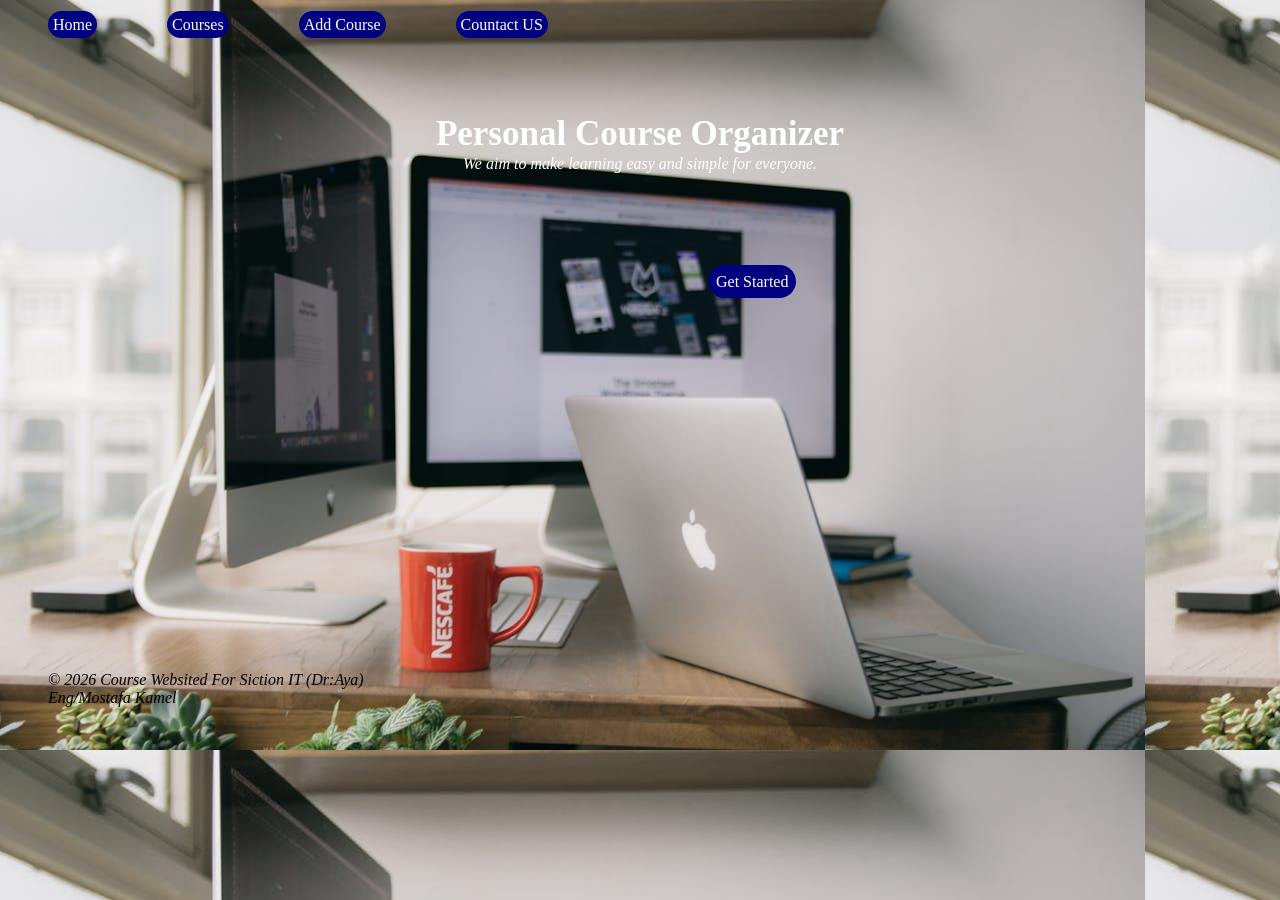
<file: index.html>
<!DOCTYPE html>
<html>
   <head>
    <meta charset="UTF-8">
    <title>Course Website </title>
    <link rel="stylesheet" href="style.css">
    <link rel="stylesheet" href="index.css">
    <meta name="viewport" content="width=device-width, initial-scale=1.0">
   </head>

   <body>
     <header>

         <nav>
         <ul>
           <li> <a href="index.html">Home</a> </li> 
           <li> <a href="courses.html">Courses</a> </li> 
           <li> <a href="add_courses.html">Add Course</a> </li> 
           <li> <a href="contact_us.html">Countact US</a> </li> 
         </ul>
        </nav>
        
     </header> 

   <main>
     <section>
        <h1>Personal Course Organizer</h1> 

        <p>
            We aim to make learning easy and simple for everyone.
        </p>

        <a href="courses.html" title="To Courses">Get Started</a>

     </section>
   </main>

     <footer>
       <p>© 2026 Course Websited For Siction IT (Dr:Aya) <br>Eng/Mostafa Kamel</p>
     </footer>

   </body>
   
</html>
</file>
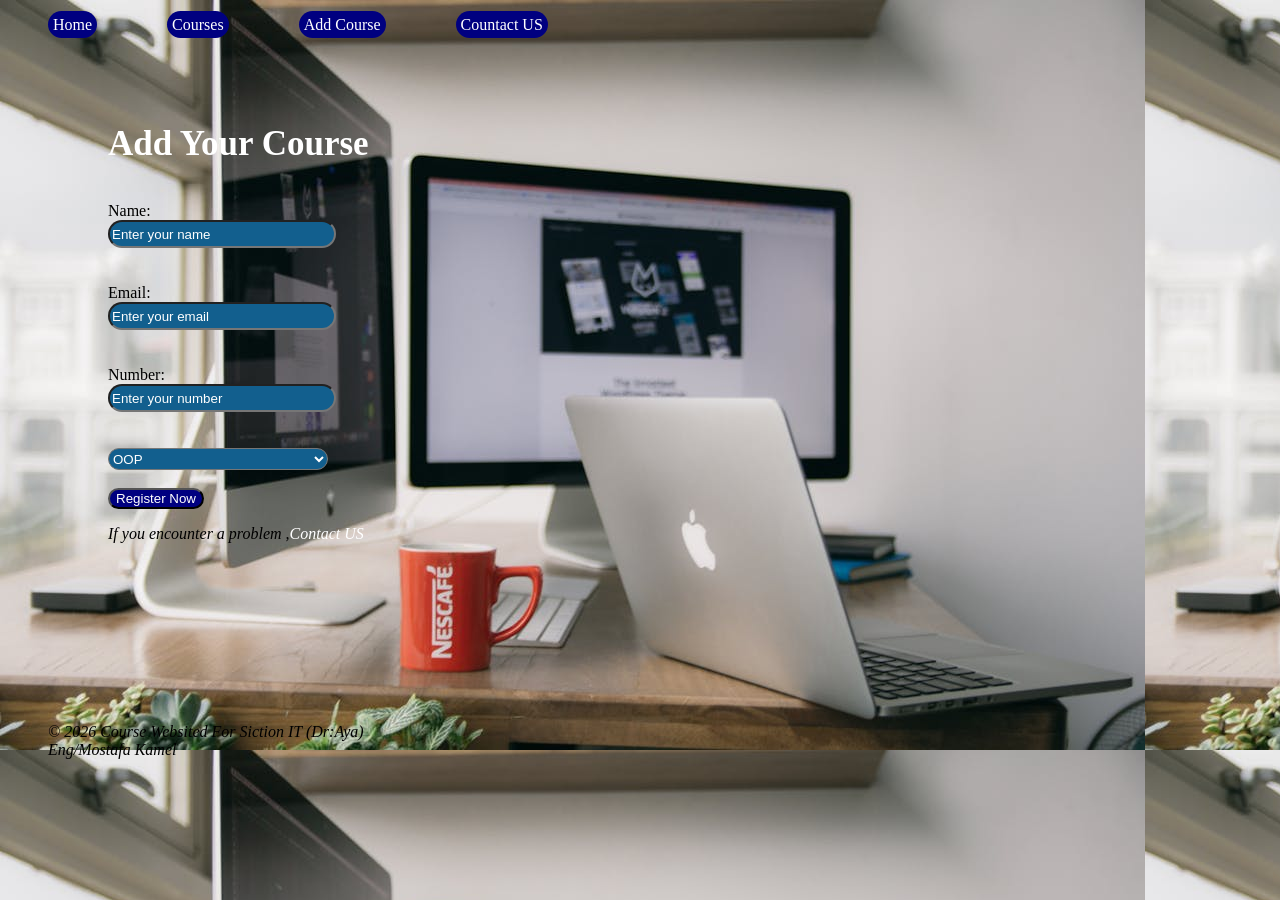
<file: add_courses.html>
<!DOCTYPE html>
<html>
  <head>
    <meta charset="UTF-8">
    <title>Add Course</title>
    <link rel="stylesheet" href="style.css">
    <link rel="stylesheet" href="add_courses.css">
    <meta name="viewport" content="width=device-width, initial-scale=1.0">

  </head>

  <body>
    <header>

          <nav>
         <ul>
           <li> <a href="index.html">Home</a> </li> 
           <li> <a href="courses.html">Courses</a> </li> 
           <li> <a href="add_courses.html">Add Course</a> </li> 
           <li> <a href="contact_us.html">Countact US</a> </li> 
         </ul>
        </nav>
        

         <h1>Add Your Course</h1> 

    </header>
   <main>
    <section>
        <form  action=""  method="Post" >
           <br>
           <label for="connect">Name:</label><br>
           <input id="connect" type="text" name="username" placeholder="Enter your name"  value="">
           <br><br><br>
            <label for="connect">Email:</label><br>
            <input id="connect"  type="email"  name="email" placeholder="Enter your email"  value=""> 
            <br><br><br>
            <label for="connect">Number:</label><br>
            <input id="connect" type="number" name="user_number" placeholder="Enter your number"  value="">
            <br><br><br>
            <select name="course">
                <option value="OOP">OOP</option>
                <option value="Data Structure">Data Structure</option>
                <option value="Algorithm">Algorithm</option>
                <option value="AI">AI</option>
                <option value="IT">IT</option>
            </select>
            <br><br>
            <button type="submit">Register Now </button>
        </form>

        <p>If you encounter a problem ,<a href="contact_us.html">Contact US</a> </p>

    </section>

   </main>

   <footer>
       <p>© 2026 Course Websited For Siction IT (Dr:Aya) <br>Eng/Mostafa Kamel</p>
     </footer>


  </body>

</html>
</file>
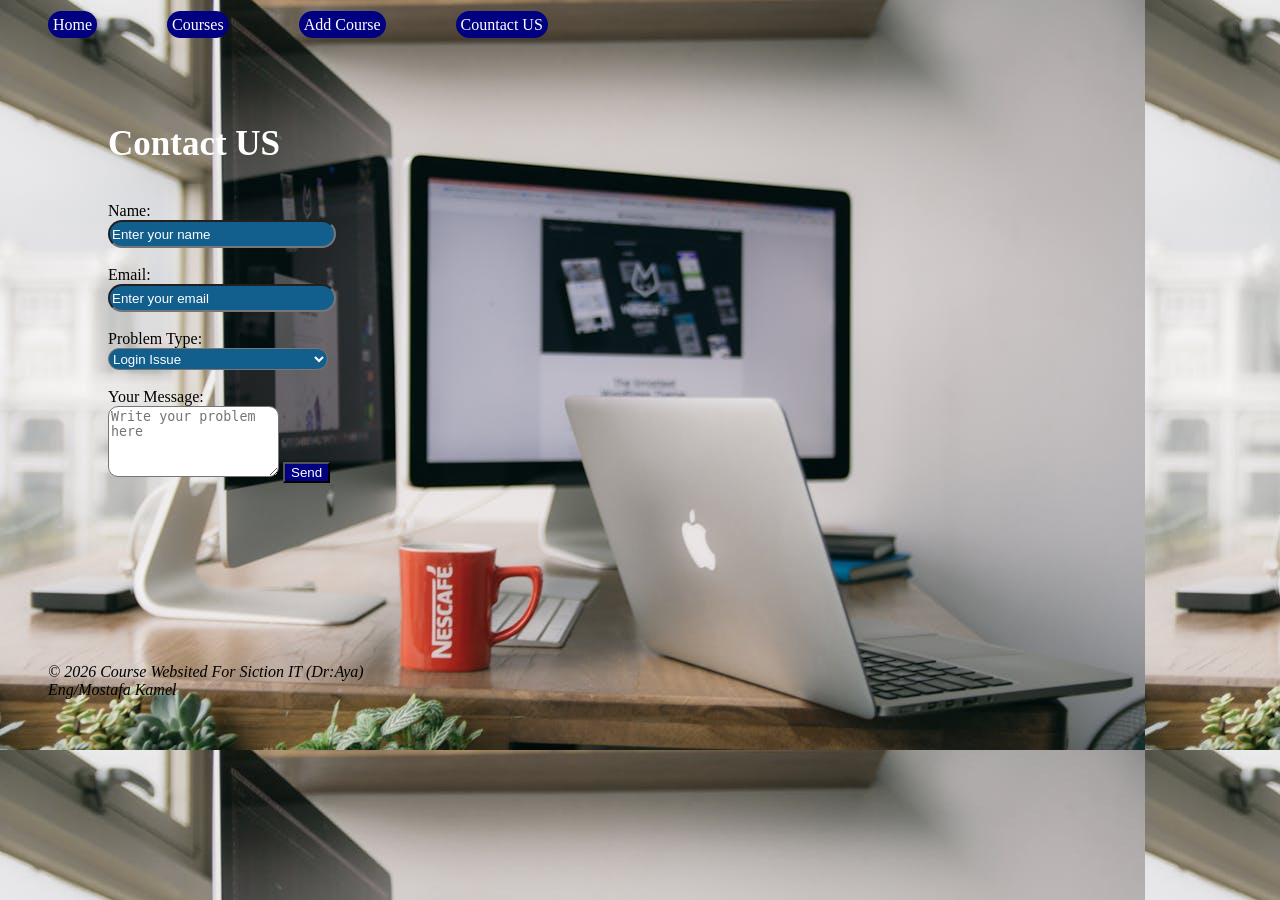
<file: contact_us.html>
<!DOCTYPE html>
<html>
  <head>
    <meta charset="UTF-8">
    <title>Contact US</title>
    <link rel="stylesheet" href="style.css">
    <link rel="stylesheet" href="contact_us.css">
    <meta name="viewport" content="width=device-width, initial-scale=1.0">

  </head>

  <body>
    <header>

          <nav>
         <ul>
           <li> <a href="index.html">Home</a> </li> 
           <li> <a href="courses.html">Courses</a> </li> 
           <li> <a href="add_courses.html">Add Course</a> </li> 
           <li> <a href="contact_us.html">Countact US</a> </li> 
         </ul>
        </nav>
        
                <h1>Contact US</h1> 

     </header> 

    <main>
     <section>

     <form action="" method="post">
           <br>
           <label>Name:</label><br>
           <input type="text" name="username" placeholder="Enter your name"><br><br>

           <label>Email:</label><br>
           <input type="email" name="email" placeholder="Enter your email"><br><br>

           <label>Problem Type:</label><br>
       <select name="problem_type">
           <option value="login">Login Issue</option>
           <option value="payment">Payment Issue</option>
           <option value="course">Course Issue</option>
           <option value="other">Other</option>
        </select><br><br>

       <label>Your Message:</label><br>
      <textarea name="message" placeholder="Write your problem here"></textarea>

      <button type="submit">Send</button>

     </form>

     </section>
    </main>
    
    <footer>
       <p>© 2026 Course Websited For Siction IT (Dr:Aya) <br>Eng/Mostafa Kamel</p>
     </footer>

  </body>

</html>
</file>
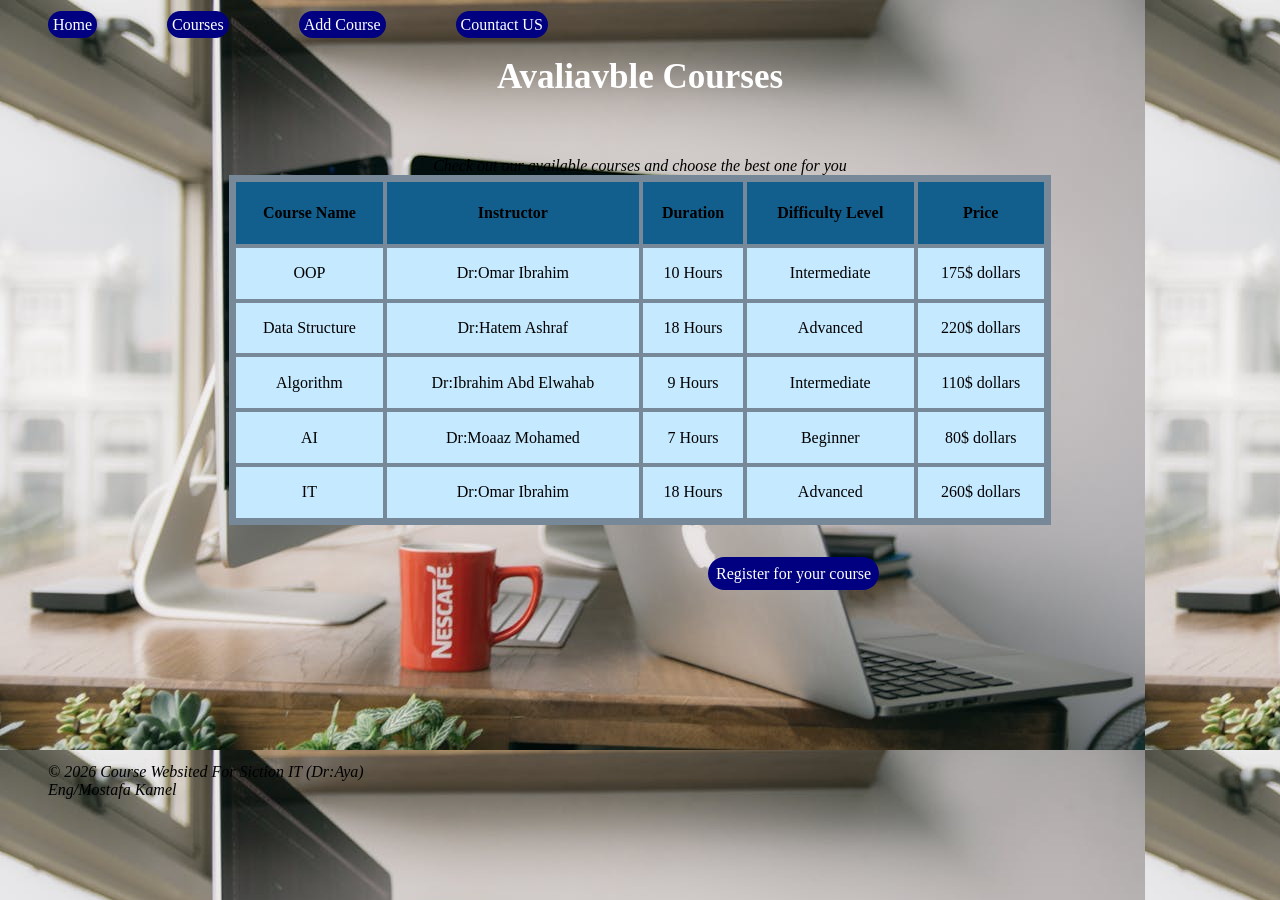
<file: courses.html>
<!DOCTYPE html>
<html>
  <head>
    <meta charset="UTF-8">
    <title>Courses</title>
    <link rel="stylesheet" href="style.css">
    <link rel="stylesheet" href="courses.css">
    <meta name="viewport" content="width=device-width, initial-scale=1.0">
  </head>

  <body>
    <header>

        <nav>
         <ul>
           <li> <a href="index.html">Home</a> </li> 
           <li> <a href="courses.html">Courses</a> </li> 
           <li> <a href="add_courses.html">Add Course</a> </li> 
           <li> <a href="contact_us.html">Countact US</a> </li> 
         </ul>
        </nav>
        
       <h1>Avaliavble Courses</h1> 

    </header>

    <main>
    <section>
<br><br>
        <table>
            <caption>Check out our available courses and choose the best one for you</caption>

            <thead>
                <tr>
                   <th>Course Name</th>
                   <th>Instructor</th>
                   <th>Duration</th>
                   <th>Difficulty Level</th>
                   <th>Price</th>
                </tr>
            </thead>

            <tbody>
                <tr>
                    <td>OOP</td>
                    <td>Dr:Omar Ibrahim</td>
                    <td>10 Hours</td>
                    <td>Intermediate</td>
                    <td>175$ dollars</td>
                </tr>

                 <tr>
                    <td>Data Structure</td>
                    <td>Dr:Hatem Ashraf</td>
                    <td>18 Hours</td>
                    <td>Advanced</td>
                    <td>220$ dollars</td>
                </tr>

                 <tr>
                    <td>Algorithm</td>
                    <td>Dr:Ibrahim Abd Elwahab</td>
                    <td>9 Hours</td>
                    <td>Intermediate</td>
                    <td>110$ dollars</td>
                </tr>

                 <tr>
                    <td>AI</td>
                    <td>Dr:Moaaz Mohamed</td>
                    <td>7 Hours</td>
                    <td>Beginner</td>
                    <td>80$ dollars</td>
                </tr>

                 <tr>
                    <td>IT</td>
                    <td>Dr:Omar Ibrahim</td>
                    <td>18 Hours</td> 
                    <td>Advanced</td>
                    <td>260$ dollars</td>
                </tr>

            </tbody>

        </table>

        <a href="add_courses.html">Register for your course</a>

    </section>
   </main>

   <footer>
       <p>© 2026 Course Websited For Siction IT (Dr:Aya) <br>Eng/Mostafa Kamel</p>
     </footer>

  </body>
</html>
</file>
<file: style.css>
nav ul{
    list-style: none;
    display: flex;
    gap: 70px;
}

nav ul li a{
    border-radius: 20px;
    background-color:navy;
    padding: 5px;
    color: white;
    text-decoration: none;
}

nav ul li a:hover{
    color: #778899;
}   
   
   body {
 background-image: url(imgs/pexels-photo-226172.jpeg) ;
}

h1{
    font-weight:900;
    font-size: 35px;
}

p,caption{
    font-style: italic;
}

footer{
    margin-left: 40px;
    margin-top: 180px;
    color: black;
}

@media (max-width: 600px) {

  nav {
    flex-direction: column;
  }

  footer {
    text-align: center;
  }
}
</file>
<file: index.css>
section h1{
    font:100;
    color: white;
    text-align: center;
     margin-top: 80px;
     margin-bottom: 1px ;
}

section p{
    color: white;
    text-align: center;
    margin-top: 0px;
    margin-bottom: 100px;

}

section a{
    border-radius: 20px;
    background-color:navy;
    margin-left: 700px;
    padding: 8px;
    text-decoration: none;
    color: white;
}

section a:hover{
    color:#778899;
}

main{
    margin-bottom: 380px;
}
</file>
<file: add_courses.css>
header h1{
    color: white;
    margin-top: 90px;
    margin-left: 100px ;
    margin-bottom: 20px;
}

section{
    margin-left: 100px;
}


section form button{
        border-radius: 20px;
        background-color:navy;

}

section form input,select{
    width: 220px;
    height: 22px;
   border-radius: 20px;
   background: #125f8e;
}

section form input::placeholder {
  color: white;
}

section form button,select{
    color: white;
}

section a{
    text-decoration: none;
    color: white;
}

section a:hover{
    color:#778899;
}


@media (max-width: 600px) {
  .form-container {
    flex-direction: column;
  }
}
</file>
<file: contact_us.css>
header h1{
    color: white;
    margin-top: 90px;
    margin-left: 100px ;
    margin-bottom: 20px;
}

section{
    margin-left: 100px;
}


section form button{
        background-color:navy;

}

section form input,select{
     width: 220px;
    height: 22px;
   border-radius: 20px;
   background: #125f8e;
}

section form input::placeholder {
  color: white;
}
section form button,select{
    color: white;
}

textarea{
    border-radius: 10px;
    width: 165px;
    height: 65px;
    margin-bottom: 0px;
}

@media (max-width: 600px) {
  .form-container {
    flex-direction: column;
  }
}
</file>
<file: courses.css>
header h1{
    color: white;
    text-align: center;
}

table{
    border: 5px #778899 solid;
    border-spacing: 0px;
    width: 65%;
    height: 350px ;
    margin:auto;
    margin-bottom: 40px;
}


table thead th{
    background: #125f8e;
    height: 60px;
    border: 2px #778899 solid;
}

table tbody td{
    background:#c5e9ff ;
    text-align: center;
    border: 2px #778899 solid;
}



section a{
    border-radius: 20px;
    background-color:navy;
    margin-left: 700px;
    padding: 8px;
    text-decoration: none;
    color: white;
}

section a:hover{
    color: #778899;

}

main{
    margin-top: 10px;
    margin-bottom: 100;
}

@media (max-width: 600px) {
  .form-container {
    flex-direction: column;
  }
}
</file>
